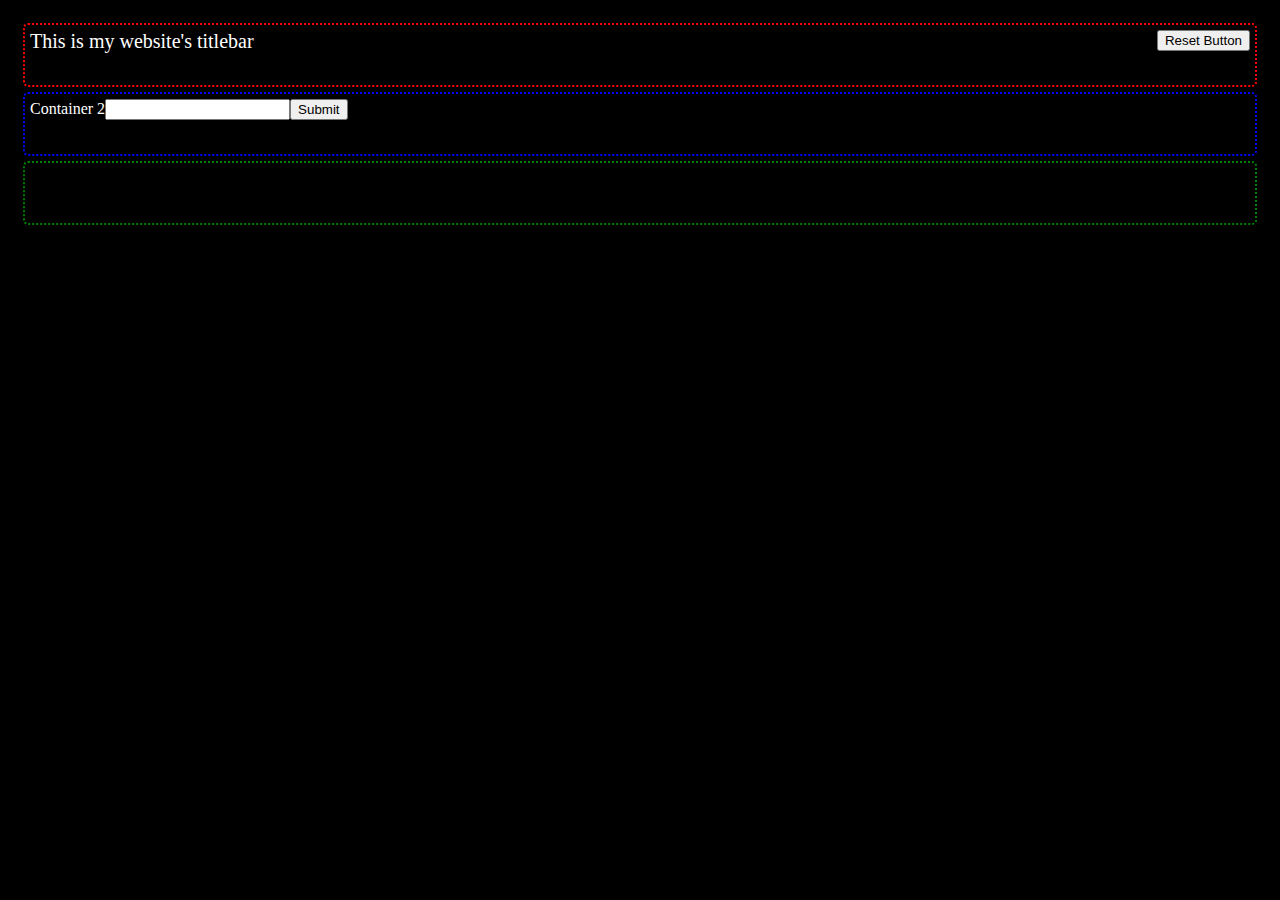
<file: session03/index.html>
<!DOCTYPE html>
<html lang="en">

<head>
    <meta charset="UTF-8">
    <meta http-equiv="X-UA-Compatible" content="IE=edge">
    <meta name="viewport" content="width=device-width, initial-scale=1.0">
    <title>Session03</title>

    <link href="style.css" rel="stylesheet">
    <script src="script.js" defer></script>

</head>

<body>

    <div id="parent">

    <div id="child-1">Container 1</div>


        <div>
            <div id="child-2">Container 2</div>
            <div id="child-3">
                <p> This is Container 3 holding a paragraph text </p>

            </div>

        </div>

    </div>

    </body>


</html>
</file>
<file: session03/style.css>
#parent{

    padding:10px;
}

#child-1 {
border: 2px;
border-color: red;
border-style:dotted;
border-radius: 5px;
height: 50px;

padding:5px;
margin: 5px;

}

#child-2 {
    border: 2px dotted blue ;
    border-radius: 5px;
    height: 50px;

    padding:5px;
    margin: 5px    
}

#child-3 {
    border: 2px dotted green ;
    border-radius: 5px;
    height: 50px;
    
    padding:5px;
    margin: 5px

    }
</file>
